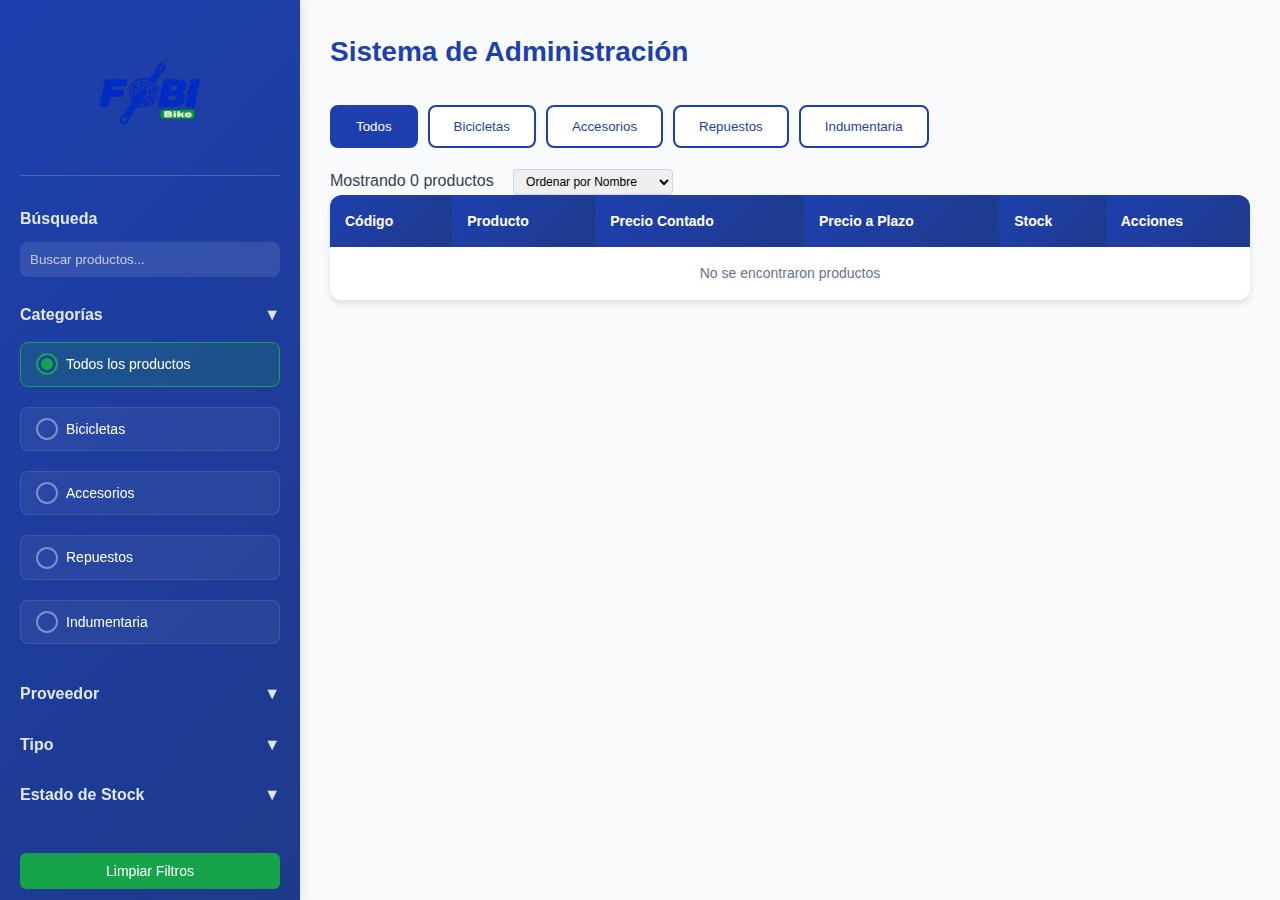
<file: index.html>
<!DOCTYPE html>
<html lang="es">
<head>
    <meta charset="UTF-8">
    <meta name="viewport" content="width=device-width, initial-scale=1.0">
    <title>FOBI Bike - Sistema de Administración</title>
    <link rel="stylesheet" href="inicio.css">
    <link rel="icon" href="imagen/FOBIBikeWeb.ico" type="image/png">
</head>
<body>
    <div class="container">
        <!-- Sidebar -->
        <div class="sidebar">
            <div class="logo">
                <img src="imagen/FOBIBike.png" alt="FOBI Bike Logo">
            </div>

            <!-- Búsqueda -->
            <div class="search-section">
                <h3>Búsqueda</h3>
                <input type="text" class="search-input" id="searchInput" placeholder="Buscar productos...">
            </div>

            <!-- Filtro por Categoría -->
            <div class="filter-section">
                <h3 onclick="toggleFilter('category')">
                    Categorías
                    <span id="categoryArrow">▼</span>
                </h3>
                <div class="filter-options active" id="categoryOptions">
                    <div class="filter-option">
                        <input type="radio" id="all" name="category" value="all" checked>
                        <label for="all">Todos los productos</label>
                    </div>
                    <div class="filter-option">
                        <input type="radio" id="bicicletas" name="category" value="bicicletas">
                        <label for="bicicletas">Bicicletas</label>
                    </div>
                    <div class="filter-option">
                        <input type="radio" id="accesorios" name="category" value="accesorios">
                        <label for="accesorios">Accesorios</label>
                    </div>
                    <div class="filter-option">
                        <input type="radio" id="repuestos" name="category" value="repuestos">
                        <label for="repuestos">Repuestos</label>
                    </div>
                    <div class="filter-option">
                        <input type="radio" id="indumentarias" name="category" value="indumentarias">
                        <label for="indumentarias">Indumentaria</label>
                    </div>
                </div>
            </div>

            <!-- Filtro por Proveedor -->
            <div class="filter-section">
                <h3 onclick="toggleFilter('supplier')">
                    Proveedor
                    <span id="supplierArrow">▼</span>
                </h3>
                <div class="filter-options" id="supplierOptions">
                    <select class="select-filter" id="supplierSelect">
                    </select>
                </div>
            </div>

            <!-- Filtro por Tipo -->
            <div class="filter-section">
                <h3 onclick="toggleFilter('type')">
                    Tipo
                    <span id="typeArrow">▼</span>
                </h3>
                <div class="filter-options" id="typeOptions">
                    <select class="select-filter" id="typeSelect">
                    </select>
                </div>
            </div>

            <!-- Filtro por Stock -->
            <div class="filter-section">
                <h3 onclick="toggleFilter('stock')">
                    Estado de Stock
                    <span id="stockArrow">▼</span>
                </h3>
                <div class="filter-options" id="stockOptions">
                    <div class="filter-option">
                        <input type="checkbox" id="inStock" value="in-stock">
                        <label for="inStock">En Stock</label>
                    </div>
                    <div class="filter-option">
                        <input type="checkbox" id="lowStock" value="low-stock">
                        <label for="lowStock">Stock Bajo</label>
                    </div>
                    <div class="filter-option">
                        <input type="checkbox" id="outStock" value="out-of-stock">
                        <label for="outStock">Sin Stock</label>
                    </div>
                </div>
            </div>

            <button class="clear-filters" onclick="clearAllFilters()">Limpiar Filtros</button>
        </div>

        <!-- Main Content -->
        <div class="main-content">
            <div class="header">
                <h2>Sistema de Administración</h2>
            </div>

            <div class="category-tabs">
                <button class="tab-button active" onclick="showCategory('all')">Todos</button>
                <button class="tab-button" onclick="showCategory('bicicletas')">Bicicletas</button>
                <button class="tab-button" onclick="showCategory('accesorios')">Accesorios</button>
                <button class="tab-button" onclick="showCategory('repuestos')">Repuestos</button>
                <!-- Agregando tab de Indumentaria -->
                <button class="tab-button" onclick="showCategory('indumentarias')">Indumentaria</button>
            </div>

            <!-- Agregando botón Agregar Nuevo que cambia según la categoría -->
            <button class="add-button" id="addButton" onclick="openAddModal()" style="display: none;">
                + Agregar Nuevo Producto
            </button>

            <div class="results-count" id="resultsCount">Mostrando 0 productos</div>

            <div class="product-table">
                <table>
                    <thead>
                        <tr>
                            <th>Código</th>
                            <th>Producto</th>
                            <th>Precio Contado</th>
                            <th>Precio a Plazo</th>
                            <th>Stock</th>
                            <th>Acciones</th>
                        </tr>
                    </thead>
                    <tbody id="productTableBody">
                        <tr>
                            <td colspan="6" class="no-results">Cargando productos...</td>
                        </tr>
                    </tbody>
                </table>
            </div>
        </div>
    </div>

   <!-- Modal - debe estar al final del body, justo antes del cierre -->
<div id="addModal" class="modal">
    <div class="modal-content">
        <span class="modal-close" onclick="closeAddModal()">&times;</span>
        <h2 id="modalTitle">Agregar Nuevo Producto</h2>
        <form id="addProductForm">
            <input type="hidden" id="editMode" value="false">
            <input type="hidden" id="editProductCode">

            <label for="productName">Codigo del Producto:</label>
            <input type="text" id="productCode" name="productCode" required>
            
            <label for="productName">Nombre del Producto:</label>
            <input type="text" id="productName" name="productName" required>
            
            <label for="productSupplier">Proveedor:</label>
            <select id="productSupplier" name="productSupplier" required>
                <option value="">Seleccionar proveedor</option>
            </select>
            
            <label for="productType">Tipo:</label>
            <select id="productType" name="productType" required>
                <option value="">Seleccionar tipo</option>
            </select>
            
            <label for="productPriceCash">Precio Contado:</label>
            <input type="number" id="productPriceCash" name="productPriceCash" step="0.01" min="0" required>
            
            <label for="productPriceInstallment">Precio en Cuotas:</label>
            <input type="number" id="productPriceInstallment" name="productPriceInstallment" step="0.01" min="0" required>
            
            <label for="productStock">Stock:</label>
            <input type="number" id="productStock" name="productStock" min="0" required>
            
            <div style="display: flex; gap: 10px; margin-top: 20px;">
                <button type="submit" id="saveProductBtn">Guardar</button>
                <button type="button" onclick="closeAddModal()">Cancelar</button>
            </div>
        </form>
    </div>
</div>

    <script src="inicio.js"></script>
</body>
</html>
</file>
<file: inicio.css>
* {
            margin: 0;
            padding: 0;
            box-sizing: border-box;
        }

        body {
            font-family: 'Segoe UI', Tahoma, Geneva, Verdana, sans-serif;
            background-color: #f8fafc;
            color: #334155;
            line-height: 1.6;
        }

        .container {
            display: flex;
            min-height: 100vh;
        }

        /* Sidebar */
        .sidebar {
            width: 300px;
            background: linear-gradient(135deg, #1e40af 0%, #1e3a8a 100%);
            color: white;
            padding: 20px;
            box-shadow: 2px 0 10px rgba(0,0,0,0.1);
            position: fixed;
            top: 0;
            left: 0;
            height: 100vh;
            overflow-y: auto;
            z-index: 1000;
        }

        .logo {
            display: flex;
            align-items: center;
            gap: 15px;
            margin-bottom: 30px;
            padding: 15px 0 20px 0;
            border-bottom: 1px solid rgba(255,255,255,0.2);
            justify-content: center;
            text-align: center;
        }

        .logo img {
            width: 120px;
            height: 120px;
            object-fit: contain;
            filter: brightness(1.1);
        }

        .logo h1 {
            font-size: 32px;
            font-weight: bold;
            text-shadow: 0 2px 4px rgba(0,0,0,0.3);
            letter-spacing: 1px;
        }

        .search-section {
            margin-bottom: 25px;
        }

        .search-section h3 {
            margin-bottom: 10px;
            font-size: 16px;
            color: #e2e8f0;
        }

        .search-input {
            width: 100%;
            padding: 10px;
            border: none;
            border-radius: 8px;
            background: rgba(255,255,255,0.1);
            color: white;
        }

        .search-input::placeholder {
            color: rgba(255,255,255,0.7);
        }

        .filter-section {
            margin-bottom: 25px;
        }

        .filter-section h3 {
            margin-bottom: 15px;
            font-size: 16px;
            color: #e2e8f0;
            cursor: pointer;
            display: flex;
            align-items: center;
            justify-content: space-between;
        }

        .filter-options {
            display: none;
            flex-direction: column;
            gap: 8px;
        }

        .filter-options.active {
            display: flex;
        }

        .filter-option {
            margin-bottom: 12px;
            position: relative;
        }

        .filter-option input[type="radio"] {
            display: none;
        }

        .filter-option label {
            font-size: 14px;
            cursor: pointer;
            display: flex;
            align-items: center;
            padding: 10px 15px;
            border-radius: 8px;
            transition: all 0.3s ease;
            background: rgba(255,255,255,0.05);
            border: 1px solid rgba(255,255,255,0.1);
            position: relative;
            padding-left: 45px;
        }

        .filter-option label:before {
            content: '';
            position: absolute;
            left: 15px;
            top: 50%;
            transform: translateY(-50%);
            width: 18px;
            height: 18px;
            border: 2px solid rgba(255,255,255,0.4);
            border-radius: 50%;
            background: transparent;
            transition: all 0.3s ease;
        }

        .filter-option input[type="radio"]:checked + label {
            background: rgba(22,163,74,0.2);
            border-color: #16a34a;
            color: #ffffff;
        }

        .filter-option input[type="radio"]:checked + label:before {
            border-color: #16a34a;
            background: #16a34a;
            box-shadow: inset 0 0 0 3px #1e40af;
        }

        .filter-option label:hover {
            background: rgba(255,255,255,0.1);
            border-color: rgba(255,255,255,0.3);
        }

        /* Agregando estilos personalizados para checkboxes de stock */
        .filter-option input[type="checkbox"] {
            display: none;
        }

        .filter-option input[type="checkbox"] + label:before {
            border-radius: 4px; /* Cuadrado redondeado para checkboxes */
        }

        .filter-option input[type="checkbox"]:checked + label {
            background: rgba(22,163,74,0.2);
            border-color: #16a34a;
            color: #ffffff;
        }

        .filter-option input[type="checkbox"]:checked + label:before {
            border-color: #16a34a;
            background: #16a34a;
            content: '✓';
            display: flex;
            align-items: center;
            justify-content: center;
            font-size: 12px;
            color: white;
            font-weight: bold;
        }

        .filter-option input[type="checkbox"] + label:hover {
            background: rgba(255,255,255,0.1);
            border-color: rgba(255,255,255,0.3);
        }

        .filter-option input[type="radio"] {
            accent-color: #16a34a;
        }

        .select-filter {
            width: 100%;
            padding: 8px;
            border: none;
            border-radius: 6px;
            background: rgba(255,255,255,0.1);
            color: white;
            font-size: 14px;
        }

        .select-filter option {
            background: #1e40af;
            color: white;
        }

        .price-range {
            margin-top: 10px;
        }

        .price-inputs {
            display: flex;
            gap: 10px;
            margin-top: 8px;
        }

        .price-input {
            flex: 1;
            padding: 6px;
            border: none;
            border-radius: 4px;
            background: rgba(255,255,255,0.1);
            color: white;
            font-size: 12px;
        }

        .clear-filters {
            background: #16a34a;
            color: white;
            border: none;
            padding: 10px 15px;
            border-radius: 6px;
            cursor: pointer;
            font-size: 14px;
            margin-top: 20px;
            width: 100%;
        }

        .clear-filters:hover {
            background: #15803d;
        }

        /* Main Content */
        .main-content {
            flex: 1;
            padding: 30px;
            background: #f8fafc;
            margin-left: 300px;
            min-height: 100vh;
        }

        .header {
            display: flex;
            justify-content: space-between;
            align-items: center;
            margin-bottom: 30px;
        }

        .header h2 {
            font-size: 28px;
            color: #1e40af;
            font-weight: 600;
        }

        .category-tabs {
            display: flex;
            gap: 10px;
            margin-bottom: 20px;
        }

        .tab-button {
            padding: 12px 24px;
            border: 2px solid #1e40af;
            background: white;
            color: #1e40af;
            border-radius: 8px;
            cursor: pointer;
            font-weight: 500;
            transition: all 0.3s ease;
        }

        .tab-button.active {
            background: #1e40af;
            color: white;
        }

        .tab-button:hover {
            background: #1e40af;
            color: white;
        }

        /* Table Styles */
        .product-table {
            width: 100%;
            background: white;
            border-radius: 12px;
            box-shadow: 0 4px 6px rgba(0,0,0,0.1);
            overflow: hidden;
        }

        .product-table table {
            width: 100%;
            border-collapse: collapse;
        }

        .product-table th {
            background: linear-gradient(135deg, #1e40af 0%, #1e3a8a 100%);
            color: white;
            padding: 15px;
            text-align: left;
            font-weight: 600;
            font-size: 14px;
        }

        .product-table td {
            padding: 15px;
            border-bottom: 1px solid #e2e8f0;
            font-size: 14px;
        }

        .product-table tr:hover {
            background-color: #f8fafc;
        }

        .product-table tr:last-child td {
            border-bottom: none;
        }

        .product-code {
            font-family: 'Courier New', monospace;
            font-weight: bold;
            color: #1e40af;
        }

        .product-name {
            font-weight: 500;
            color: #334155;
        }

        .price {
            font-weight: 600;
            color: #16a34a;
        }

        .price-installment {
            font-weight: 600;
            color: #dc2626;
        }

        .stock {
            padding: 4px 8px;
            border-radius: 4px;
            font-size: 12px;
            font-weight: 500;
        }

        .stock.in-stock {
            background: #dcfce7;
            color: #16a34a;
        }

        .stock.low-stock {
            background: #fef3c7;
            color: #d97706;
        }

        .stock.out-of-stock {
            background: #fee2e2;
            color: #dc2626;
        }

        .actions {
            display: flex;
            gap: 8px;
        }

        .btn {
            padding: 6px 12px;
            border: none;
            border-radius: 4px;
            cursor: pointer;
            font-size: 12px;
            font-weight: 500;
        }

        .btn-edit {
            background: #3b82f6;
            color: white;
        }

        .btn-edit:hover {
            background: #2563eb;
        }

        .btn-delete {
            background: #ef4444;
            color: white;
        }

        .btn-delete:hover {
            background: #dc2626;
        }

        .no-results {
            text-align: center;
            padding: 40px;
            color: #64748b;
            font-size: 16px;
        }

        /* Agregando estilos para botón Agregar Nuevo y modal */
        .add-button {
            background: #16a34a;
            color: white;
            border: none;
            padding: 12px 24px;
            border-radius: 8px;
            cursor: pointer;
            font-weight: 600;
            font-size: 14px;
            margin-bottom: 20px;
            transition: all 0.3s ease;
        }

        .add-button:hover {
            background: #15803d;
            transform: translateY(-1px);
        }

      /* Modal Styles - Corrección para posicionamiento */
.modal {
    display: none; /* Oculto por defecto */
    position: fixed; /* IMPORTANTE: Fixed para que esté sobre todo */
    z-index: 9999; /* Z-index muy alto */
    left: 0;
    top: 0;
    width: 100vw; /* Ancho completo de viewport */
    height: 100vh; /* Alto completo de viewport */
    background-color: rgba(0, 0, 0, 0.5); /* Fondo semi-transparente */
    backdrop-filter: blur(2px);
    overflow: auto; /* Scroll si es necesario */
}

.modal-content {
    background-color: white;
    margin: 50px auto; /* Centrado con margen */
    padding: 30px;
    border-radius: 12px;
    width: 90%;
    max-width: 600px;
    max-height: 80vh;
    overflow-y: auto;
    box-shadow: 0 10px 30px rgba(0, 0, 0, 0.3);
    animation: modalSlideIn 0.3s ease-out;
    position: relative; /* Posición relativa dentro del modal */
}

@keyframes modalSlideIn {
    from {
        opacity: 0;
        transform: translateY(-50px) scale(0.9);
    }
    to {
        opacity: 1;
        transform: translateY(0) scale(1);
    }
}

.modal-content h2 {
    margin-top: 0;
    margin-bottom: 25px;
    color: #1e40af;
    font-size: 24px;
    font-weight: 600;
    border-bottom: 2px solid #e2e8f0;
    padding-bottom: 10px;
}

.modal-content form {
    display: flex;
    flex-direction: column;
    gap: 20px;
}

.modal-content label {
    display: block;
    margin-bottom: 8px;
    font-weight: 600;
    color: #374151;
    font-size: 14px;
}

.modal-content input, 
.modal-content select {
    width: 100%;
    padding: 12px 16px;
    border: 2px solid #e2e8f0;
    border-radius: 8px;
    font-size: 14px;
    transition: all 0.3s ease;
    background-color: #ffffff;
    box-sizing: border-box;
}

.modal-content input:focus, 
.modal-content select:focus {
    outline: none;
    border-color: #1e40af;
    box-shadow: 0 0 0 3px rgba(30, 64, 175, 0.1);
}

.modal-content input:invalid {
    border-color: #ef4444;
}

.modal-content button {
    padding: 12px 24px;
    margin: 8px 8px 0 0;
    border: none;
    border-radius: 8px;
    cursor: pointer;
    font-size: 14px;
    font-weight: 600;
    transition: all 0.3s ease;
    min-width: 120px;
}

.modal-content button[type="submit"] {
    background: linear-gradient(135deg, #16a34a 0%, #15803d 100%);
    color: white;
}

.modal-content button[type="submit"]:hover {
    background: linear-gradient(135deg, #15803d 0%, #166534 100%);
    transform: translateY(-1px);
    box-shadow: 0 4px 12px rgba(22, 163, 74, 0.3);
}

.modal-content button[type="button"] {
    background: linear-gradient(135deg, #ef4444 0%, #dc2626 100%);
    color: white;
}

.modal-content button[type="button"]:hover {
    background: linear-gradient(135deg, #dc2626 0%, #b91c1c 100%);
    transform: translateY(-1px);
    box-shadow: 0 4px 12px rgba(239, 68, 68, 0.3);
}

/* Botón de cerrar (X) en la esquina superior derecha */
.modal-close {
    color: #aaa;
    float: right;
    font-size: 28px;
    font-weight: bold;
    position: absolute;
    right: 15px;
    top: 10px;
    cursor: pointer;
}

.modal-close:hover,
.modal-close:focus {
    color: #000;
    text-decoration: none;
}

/* Responsive para modal */
@media (max-width: 768px) {
    .modal-content {
        margin: 20px;
        width: calc(100vw - 40px);
        max-height: calc(100vh - 40px);
        padding: 20px;
    }
    
    .modal-content h2 {
        font-size: 20px;
    }
    
    .modal-content button {
        width: 100%;
        margin: 5px 0;
    }
}
</file>
